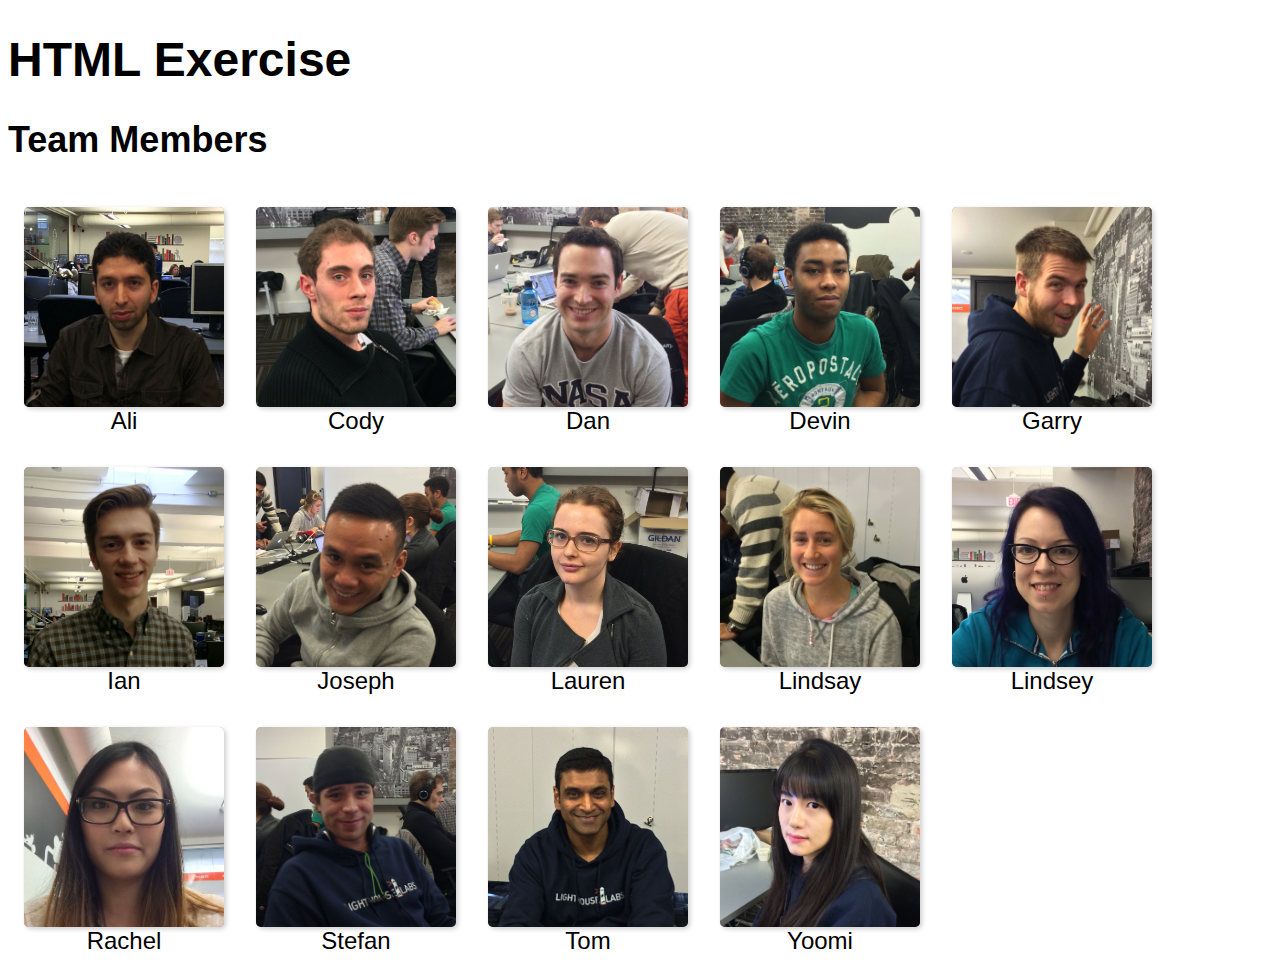
<file: index.html>
<!DOCTYPE html>
<html>
  <head>
    <title>Team Members</title>
    <link rel="stylesheet" type="text/css" href="css/style.css">
  </head>
  <body>

    <h1>HTML Exercise</h1>
    
    <div id="team-members">
      <h2>Team Members</h2>

    
      <div class="member">
          <div class="wrap">
            <img class="alt" src="images/ali.jpg">     
            <img src="images/ali-hover.jpg">
          </div>
        <div class="name">
          Ali
        </div>
      </div>

      <div class="member">
          <div class="wrap">
            <img class="alt" src="images/cody.jpg">     
            <img src="images/cody-hover.jpg">
          </div>
        <div class="name">
          Cody
        </div>
      </div>

      <div class="member">
          <div class="wrap">
            <img class="alt" src="images/dan.jpg">     
            <img src="images/dan-hover.jpg">
          </div>
        <div class="name">
          Dan
        </div>
      </div>

      <div class="member">
          <div class="wrap">
            <img class="alt" src="images/devin.jpg">     
            <img src="images/devin-hover.jpg">
          </div>
        <div class="name">
          Devin
        </div>
      </div>

      <div class="member">
          <div class="wrap">
            <img class="alt" src="images/garry.jpg">     
            <img src="images/garry-hover.jpg">
          </div>
        <div class="name">
          Garry
        </div>
      </div>

      <div class="member">
          <div class="wrap">
            <img class="alt" src="images/ian.jpg">     
            <img src="images/ian-hover.jpg">
          </div>
        <div class="name">
          Ian
        </div>
      </div>

      <div class="member">
          <div class="wrap">
            <img class="alt" src="images/joseph.jpg">     
            <img src="images/joseph-hover.jpg">
          </div>
        <div class="name">
          Joseph
        </div>
      </div>

      <div class="member">
          <div class="wrap">
            <img class="alt" src="images/lauren.jpg">     
            <img src="images/lauren-hover.jpg">
          </div>
        <div class="name">
          Lauren
        </div>
      </div>

      <div class="member">
          <div class="wrap">
            <img class="alt" src="images/lindsay.jpg">     
            <img src="images/lindsay-hover.jpg">
          </div>
        <div class="name">
          Lindsay
        </div>
      </div>

      <div class="member">
          <div class="wrap">
            <img class="alt" src="images/lindsey.jpg">     
            <img src="images/lindsey-hover.jpg">
          </div>
        <div class="name">
          Lindsey
        </div>
      </div>

      <div class="member">
          <a href="rachel.html"><div class="wrap">
            <img class="alt" src="images/rachel.jpg">     
            <img src="images/rachel-hover.jpg">
          </div></a>
        <div class="name">
          Rachel
        </div>
      </div>

      <div class="member">
          <div class="wrap">
            <img class="alt" src="images/stefan.jpg">     
            <img src="images/stefan-hover.jpg">
          </div>
        <div class="name">
          Stefan
        </div>
      </div>

      <div class="member">
          <div class="wrap">
            <img class="alt" src="images/tom.jpg">     
            <img src="images/tom-hover.jpg">
          </div>
        <div class="name">
          Tom
        </div>
      </div>

      <div class="member">
          <div class="wrap">
            <img class="alt" src="images/yoomi.jpg">     
            <img src="images/yoomi-hover.jpg">
          </div>
        <div class="name">
          Yoomi
        </div>
      </div>

    </div>

  </body>
</html>
</file>
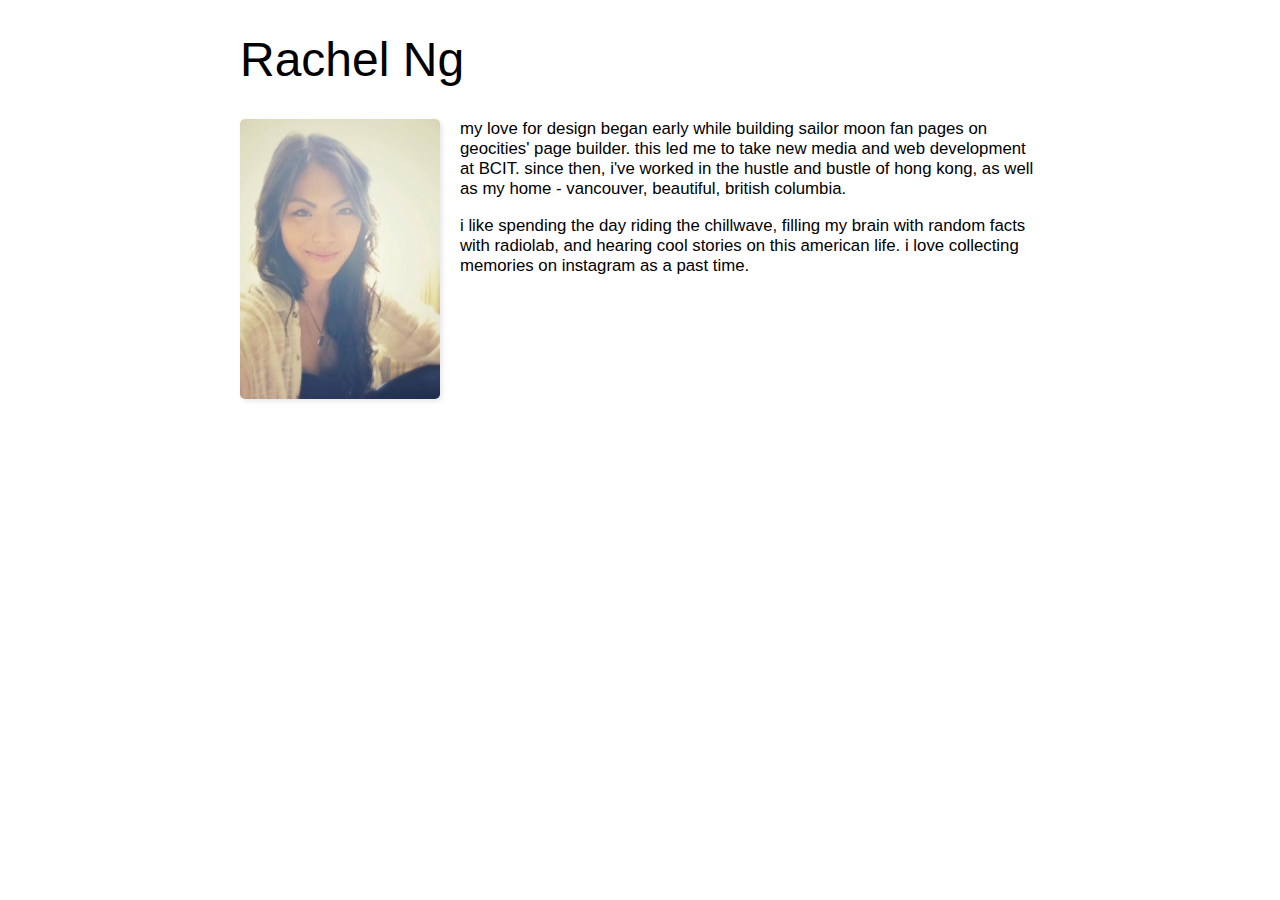
<file: rachel.html>
<!DOCTYPE html>
<html>
  <head>
    <title>Rachel Ng</title>
    <link rel="stylesheet" type="text/css" href="css/style.css">
  </head>
  <body>
  	<div id="container">
  		<h1>Rachel Ng</h1>
	  		<img src="images/rachel-bio.jpg">
	  		
	  		<p>my love for design began early while building sailor moon fan pages on geocities' page builder. this led me to take new media and web development at BCIT. since then, i've worked in the hustle and bustle of hong kong, as well as my home - vancouver, beautiful, british columbia.
	  		</p>

			<p>i like spending the day riding the chillwave, filling my brain with random facts with radiolab, and hearing cool stories on this american life. i love collecting memories on instagram as a past time.
			</p>
	</div>

  </body>
</html>
</file>
<file: css/style.css>
body {
  font: 100% Verdana, sans-serif;
  font-size: 1.5em; }

#team-members {
  clear: both; }
  #team-members .member {
    float: left;
    /*border: 1px solid gray;*/
    margin: 10px;
    padding: 6px; }
  #team-members img {
    width: 200px;
    height: 200px;
    border-radius: 5px;
    box-shadow: 2px 2px 5px rgba(0, 0, 0, 0.1);
    -webkit-transition: opacity 0.8s; }
  #team-members .wrap {
    width: 200px;
    height: 200px; }
    #team-members .wrap:hover .alt {
      opacity: 0; }
  #team-members .alt {
    position: absolute; }

.member:nth-child(odd) .wrap img {
  -webkit-transition: 0.5s ease-in-out; }
.member:nth-child(odd) .wrap:hover .alt {
  -webkit-transform: scale(1.1); }

.member:nth-child(even) .wrap img {
  -webkit-transition: 0.5s ease-in-out; }
.member:nth-child(even) .wrap:hover .alt {
  -webkit-transform: rotate(10deg); }

.name {
  text-align: center; }

#container {
  width: 800px;
  margin: 0 auto; }
  #container img {
    width: 200px;
    height: 280px;
    margin-right: 20px;
    float: left;
    border-radius: 5px;
    box-shadow: 2px 2px 5px rgba(0, 0, 0, 0.1); }
  #container h1 {
    font-weight: lighter; }
  #container p {
    font-size: 0.7em; }
</file>
